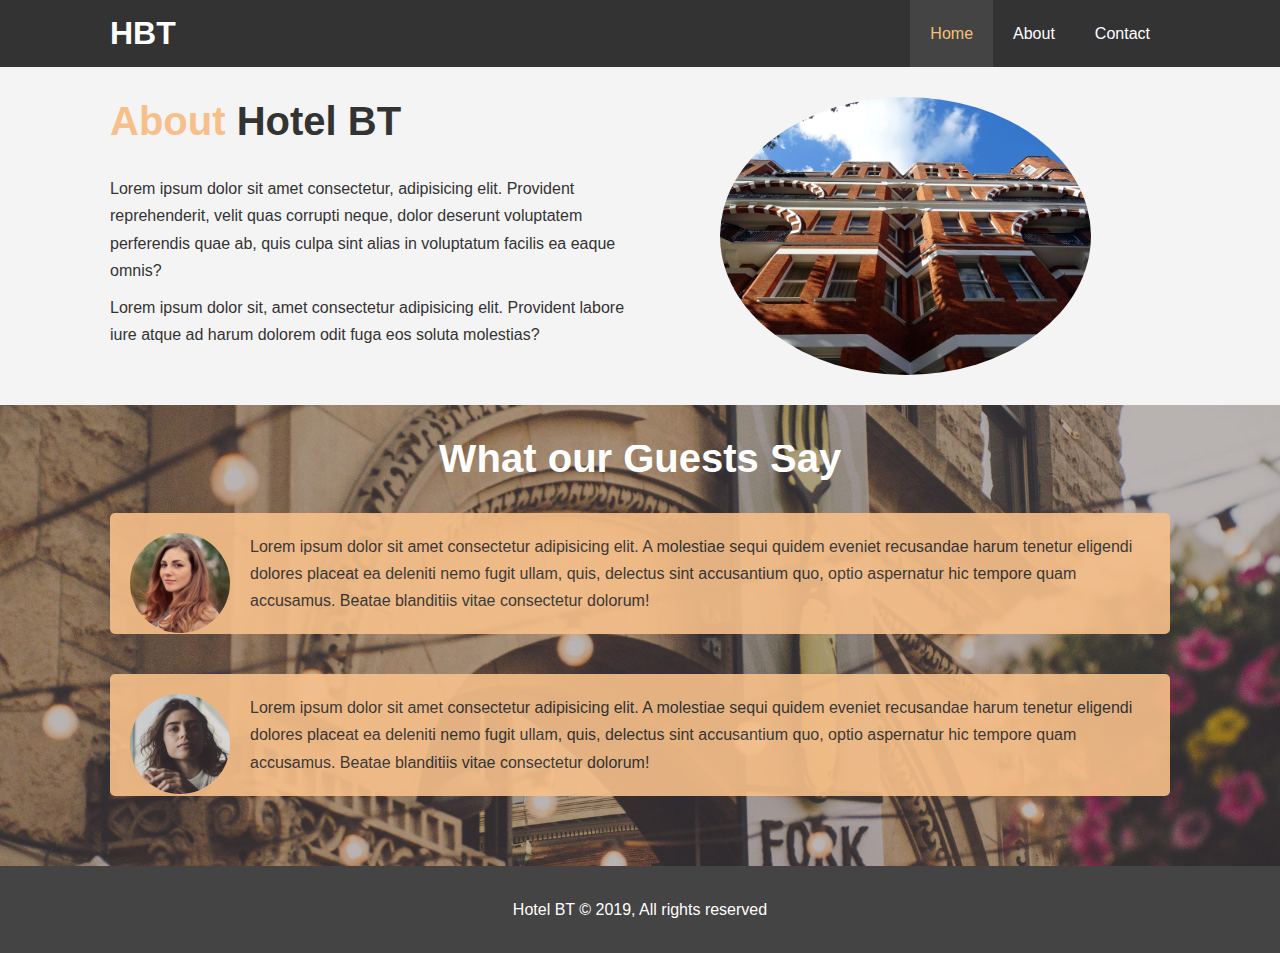
<file: about.html>
<!DOCTYPE html>
<html lang="en">
<head>
  <meta charset="UTF-8">
  <meta name="viewport" content="width=device-width, initial-scale=1.0">
  <meta http-equiv="X-UA-Compatible" content="ie edge">
  <meta name="Description" content="Welcome to the Most Extraordinary hotel in Boston">
  <meta name="Keywords" content="Hotel,bostin hotel , england hotel">
  
  <link rel="stylesheet" href="css/style.css">
  <link rel="stylesheet" media="screen and (max-width: 768px)" href="css/mobile.css">
  <title>Hotel BT | About</title>
</head>
<body>
  <header>
    <nav id="navbar">
      <div class="container">
        <h1 class="logo"><a href="index.html"> HBT</a></h1>
        <ul>
          <li><a class="current" 
          href="index.html">Home</a></li>
          <li><a href="about.html">About</a></li>
          <li><a href="contact.html">Contact</a></li>
        </ul>
      </div>
    </nav>
  </header>
  <section id="about-info" class="bg-light py-3">
    <div class="container">
      <div class="info-left">
        <h1 class="l-heading"><span class="text-primary"> About</span> Hotel BT</h1>
        <p>Lorem ipsum dolor sit amet consectetur, adipisicing elit. Provident reprehenderit, velit quas corrupti neque, dolor deserunt voluptatem perferendis quae ab, quis culpa sint alias in voluptatum facilis ea eaque omnis?
        </p>
        <p>Lorem ipsum dolor sit, amet consectetur adipisicing elit. Provident labore iure atque ad harum dolorem odit fuga eos soluta molestias?</p>
      </div>
      <div class="info-right">
        <img src="./Img/photo-2.jpg" alt="Hotel">
      </div>
    </div>
  </section>

  <div class="clr"></div>


  <section id="testimonials" class="py-3">
    <div class="container">
      <h2 id="l-heading">What our Guests Say</h2>
      <div class="testimonial bg-primary">
        <img src="./Img/person-1.jpg" alt="Samantha">
        Lorem ipsum dolor sit amet consectetur adipisicing elit. A molestiae sequi quidem eveniet recusandae harum tenetur eligendi dolores placeat ea deleniti nemo fugit ullam, quis, delectus sint accusantium quo, optio aspernatur hic tempore quam accusamus. Beatae blanditiis vitae consectetur dolorum!
      </div>

      <div class="testimonial bg-primary">
        <img src="./Img/person-2.jpg" alt="Jen">
        Lorem ipsum dolor sit amet consectetur adipisicing elit. A molestiae sequi quidem eveniet recusandae harum tenetur eligendi dolores placeat ea deleniti nemo fugit ullam, quis, delectus sint accusantium quo, optio aspernatur hic tempore quam accusamus. Beatae blanditiis vitae consectetur dolorum!
      </div>
    </div>  

      
    
  </section>

    <footer id="main-footer">
      <p>Hotel BT &copy; 2019, All rights reserved</p>
  
    </footer>
  
</body>
</html>
</file>
<file: css/mobile.css>
#navbar .logo {
   float: none;
   text-align: center;

 }

 #navbar ul, #navbar ul li {
   float: none;
 }

 #navbar ul, #navbar ul li a {
   padding:5px;
   border-bottom: #444444 dotted 1px;
 }

 #showcase {
   height: 100%;
 }

 #showcase .showcase-content {
  color: white;
  text-align: center;
  padding-top: 70px;
  padding-bottom: 30px;
}

 #home-info {
   height: 550px;
  
 }

#home-info .info-img {
  display: none;
}

#home-info .info-content {
  float: none;
  width: 100%;
}
  .box {
    width: 100%;

}

#about-info .info-right , #about-info .info-left {
  float: none;
  width: 100%;
}

.l-heading {
  text-align: center;
}

#about-info .info-right {
  margin-top: 30px;
}

#contact-info .box {
  border-bottom: #444444 dotted 1px;
}
</file>
<file: css/style.css>
/* Reset */
* {
  margin: 0;
  padding: 0;
  box-sizing: border-box;
}

/* Main Styling */
html,body {
  font-family: 'Segoe UI', Tahoma, Geneva, Verdana, sans-serif;
  line-height: 1.7em;

}
a {
  color: #333333;
  text-decoration: none;
}
h1, h2, h3 {
  padding-bottom: 20px;
}

p {
  margin: 10px 0;

}
/* utility classes */
.container {
  margin: auto;
  max-width: 1100px;
  overflow: auto;
  padding: 0 20px;
}

.text-primary {
  color: #f7c08a;
}

.lead {
  font-size: 20px;

}
.btn {
  display: inline-block;
  font-size: 18px;
  color: white;
  background: #333333;
  padding: 13px 20px;
  border: none;
  cursor: pointer;

}

.btn:hover {
  background: #f7c08a;
  color: #333333;
}

.btn-light {
  background: #f4f4f4;
  color: #333333;
}
.bg-dark {
  background: #333333;
  color: white;
}

.bg-light {
  background: #f4f4f4;
  color:#333333;
}  

.bg-primary {
  background: #f7c08a;
  color: #333333;
  
}  
.clr {
  clear: both;
}
.l-heading {
  font-size: 40px;
  line-height: 1.2;
}

/* Padding */
.py-1 {padding: 10px 10px;}
.py-2 {padding: 20px 20px;}
.py-3 {padding: 30px 30px;}


  /* Navbar */
#navbar {
  background: #333333;
  color: white;
  overflow: auto;
}

#navbar  a {
  color: white;
}

#navbar .logo {
  float: left;
  padding-top: 20px;
}
#navbar ul {
  list-style: none;
  float: right;

}
#navbar ul li {
  float: left;
}

#navbar ul li a {
  display: block;
  padding: 20px 20px;
  text-align: center;

}
#navbar ul li a:hover, 
#navbar ul li a.current {
  background: #444444;
  color: #f7c07a;
}

/* showcase */
#showcase {
  background: url('../Img/showcase.jpg') no-repeat center center/cover;
  height: 600px;

}

#showcase .showcase-content {
  color: white;
  text-align: center;
  padding-top: 170px;
}

#showcase .showcase-content h1 {
  font-size: 60px;
  line-height: 1.2em;
  
}

#showcase .showcase-content p {
  padding-bottom: 20px;
  line-height: 1.5em;
}

#home-info {
  height: 450px;
}

#home-info .info-img {
  float: left;
  width: 50%;
  background: url('../Img/photo-1.jpg') no-repeat ;
  min-height: 100%;
}

#home-info .info-content {
  float: right;
  width: 50%;
  height: 100%;
  text-align: center;
  padding: 50px 30px;
  overflow: hidden;
}

#home-info .info-content p {
  padding-bottom:30px ;
}

/* Features */
.box {
  float: left;
  width: 33.3%;
  padding: 50px;
  text-align: center;
  
}

.box i {
  margin-bottom: 10px;
}

/* aboutinfo */
#about-info .info-right {
  float: right;
  width: 50%;
  min-height: 100%;


}

#about-info .info-right img {
  width: 70%;
  display: block;
  margin: auto;
  border-radius: 50%;
}

#about-info .info-left {
  float: left;
  width: 50%;
  min-height: 100%;
}

#testimonials {
  height: 100%;
  background: url('../Img/test-bg.jpg') no-repeat  center center/cover;
  padding-top: 40px;
}

#testimonials .testimonial img {
  width: 100px;
  float: left;
  margin-right: 20px;
  border-radius: 50%;

}
#testimonials  h2 {
  color:white;
  text-align: center;
  padding-bottom: 40px;
  font-size: 40px;
}

#testimonials .testimonial {
  padding: 20px;
  margin-bottom: 40px;
  border-radius: 5px;
  opacity: 0.9;

}


/* contact form */
#contact-form .form-group {
  margin-bottom: 20px;

}

#contact-form label {
  display: block;
  margin-bottom: 5px;
}

#contact-form input, #contact-form textarea {
  width: 100%;
  padding: 10px;
  border: 1px #dddddd solid;

}

#contact-form textarea {
  height: 200px;
}

#contact-form input, #contact-form textarea:focus {
  outline: none;
  border-color: #f7c08a;
}



#main-footer {
  text-align: center;
  background: #444444;
  color: white;
  padding: 20px;
}
</file>
